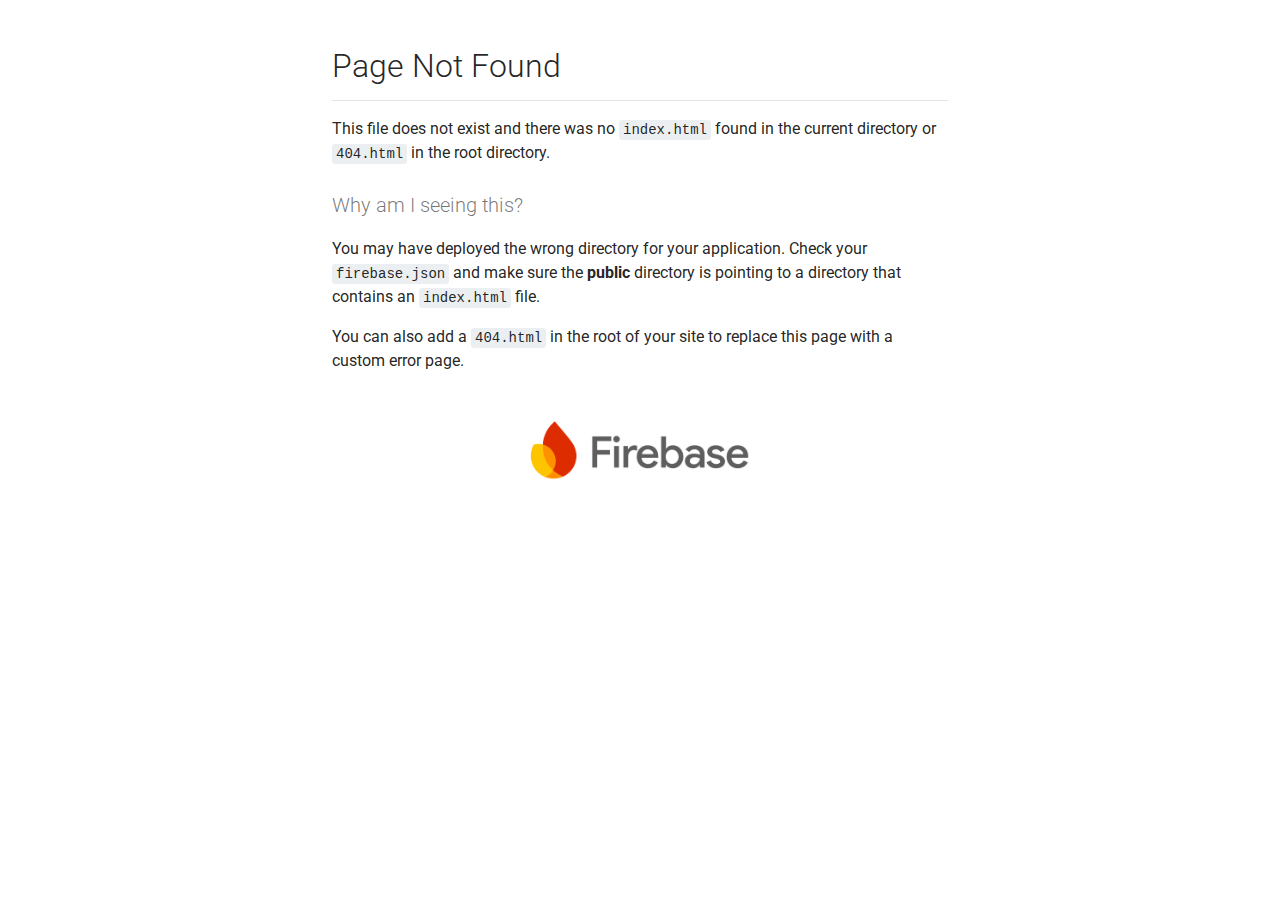
<file: cv.html>
<!doctype html>
<html>
  <head>
    <title>Page Not Found</title>
    <link href='https://fonts.googleapis.com/css?family=Roboto' rel='stylesheet' type='text/css'>
    <meta name="viewport" content="width=device-width, initial-scale=1">
    <style>

      body {
        margin: 0 auto;
        margin-top: 48px;
        max-width: 616px;
        padding: 0 16px;
        font-family: 'Roboto', 'Helvetica Neue', sans-serif;
        font-size: 16px;
        line-height: 24px;
        color: rgba(0,0,0,0.87);
      }
      h1, h2, h3 {
        font-family: 'Roboto', 'Helvetica Neue', sans-serif;
        font-weight: 300;
      }
      h1 {
        margin: 24px 0 16px 0;
        padding: 0 0 16px 0;
        border-bottom: 1px solid rgba(0,0,0,0.1);
        font-size: 32px;
        line-height: 36px;
      }
      h2 {
        margin: 24px 0 16px 0;
        padding: 0;
        font-size: 20px;
        line-height: 32px;
        color: rgba(0,0,0,0.54);
      }
      p {
        margin: 0;
        margin-bottom: 16px;
      }
      ol {
        margin: 0;

      }
      ol li {
        margin: 0;
        line-height: 24px;
        padding-left: 12px;
      }
      a {
        color: #039BE5;
        text-decoration: underline;
      }
      a:hover {
        text-decoration: underline;
      }
      code {
        display: inline-block;
        padding: 3px 4px;
        background-color: #ECEFF1;
        border-radius: 3px;
        font-family: 'Roboto Mono',"Liberation Mono",Courier,monospace;
        font-size: 14px;
        line-height: 1;
      }
      .logo {
        display: block;
        text-align: center;
        margin-top: 48px;
        margin-bottom: 24px;
      }
      img {
        width: 220px;
      }
      @media screen and (max-width: 616px) {
        body {
         margin-top: 24px;
        }

        .logo  {
          margin: 0;
        }
      }
    </style>
  </head>
  <body>

		<h1>Page Not Found</h1>
		<p>This file does not exist and there was no <code>index.html</code> found in the current directory or <code>404.html</code> in the root directory.</p>
		<h2>Why am I seeing this?</h2>
		<p>You may have deployed the wrong directory for your application.  Check your <code>firebase.json</code> and make sure the <strong>public</strong> directory is pointing to a directory that contains an <code>index.html</code> file.</p>
		<p>You can also add a <code>404.html</code> in the root of your site to replace this page with a custom error page.</p>
	
    <a class="logo" href="https://firebase.google.com">
      <img src="[data-uri]"/>
    </a>
  </body>
</html>
</file>
